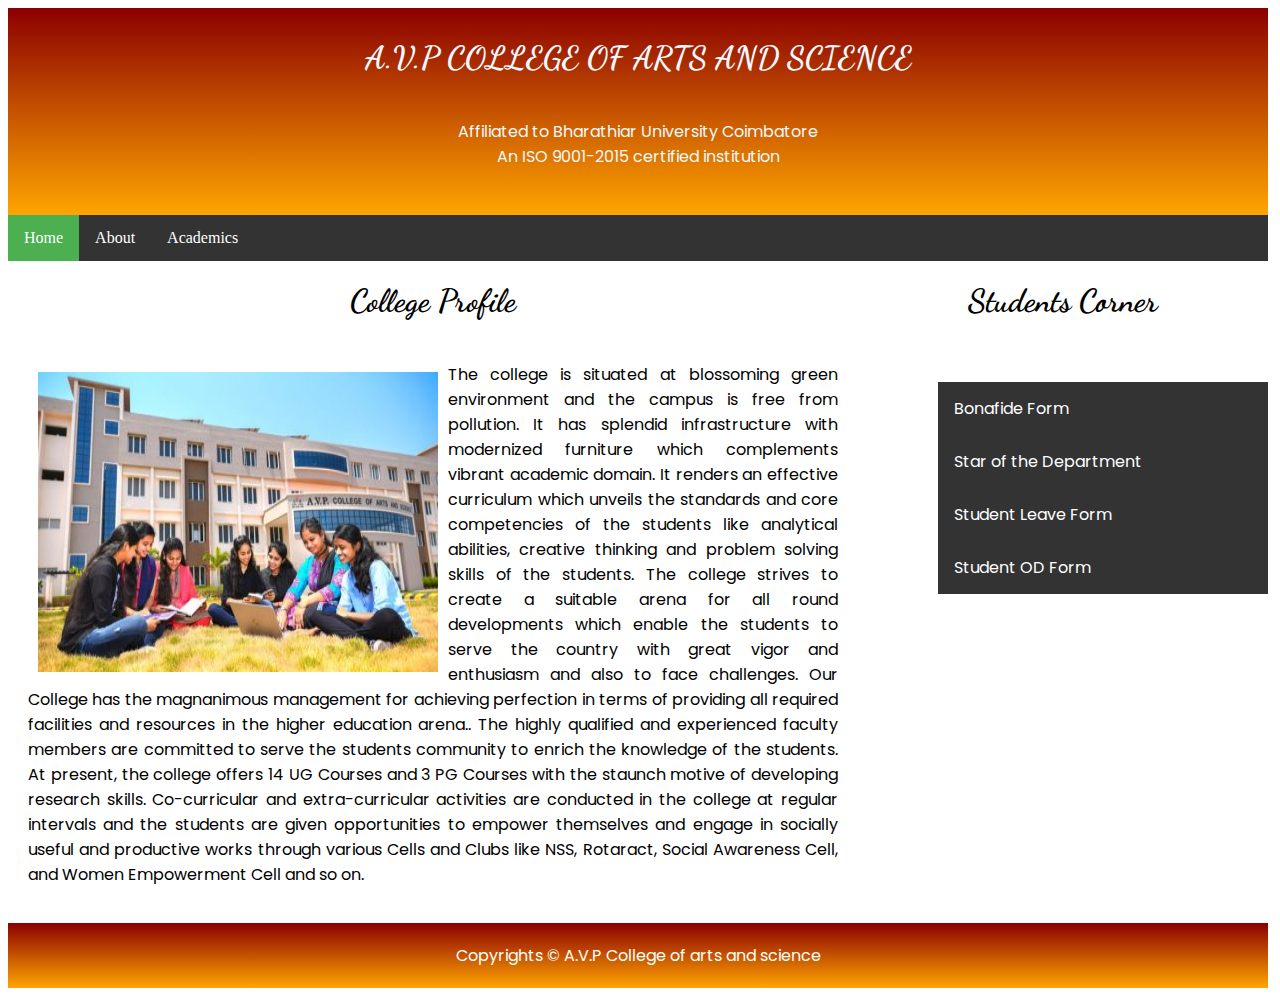
<file: index.html>
<!DOCTYPE html>
<html lang="en">
<head>
    <meta charset="UTF-8">
    <meta name="viewport" content="width=device-width, initial-scale=1.0">
    <title>Home</title>
    <link rel="shortcut icon" href="images/mylogo.png">
    <link rel="stylesheet" href="style/main.css">
    
    

</head>
<body>
    <!-- <img src="images/front logo.png"> -->
    <header>
    <h1>A.V.P COLLEGE OF ARTS AND SCIENCE</h1>
    <p>Affiliated to Bharathiar University Coimbatore <br> An ISO 9001-2015 certified institution</p>
    </header>
      <ul>
        <li><a class="active" href="index.html">Home</a></li>
        <li><a href="about.html">About</a></li>
        <li><a href="academics.html">Academics</a></li>
      </ul>
      <main>
        <h1>College Profile</h1>
        
        <p><img src="images/home.jpg">The college is situated at blossoming green environment and the campus is free from pollution. It has splendid infrastructure with modernized furniture which complements vibrant academic domain. It renders an effective curriculum which unveils the standards and core competencies of the students like analytical abilities, creative thinking and problem solving skills of the students. The college strives to create a suitable arena for all round developments which enable the students to serve the country with great vigor and enthusiasm and also to face challenges.

            Our College has the magnanimous management for achieving perfection in terms of providing all required facilities and resources in the higher education arena.. The highly qualified and experienced faculty members are committed to serve the students community to enrich the knowledge of the students. At present, the college offers 14 UG Courses and 3 PG Courses with the staunch motive of developing research skills. Co-curricular and extra-curricular activities are conducted in the college at regular intervals and the students are given opportunities to empower themselves and engage in socially useful and productive works through various Cells and Clubs like NSS, Rotaract, Social Awareness Cell, and Women Empowerment Cell and so on.</p>
           
        </main>
      <aside>
        <h1>Students Corner</h1>
        <div>
            <ul>
        <li><a href="images/Form4-Bonafide_Certificate_Form.pdf" type="application/pdf" download="">Bonafide Form</a></li><br>
        <li><a href="images/Star_of_the_Department_avpcas.pdf" type="application/pdf" download="">Star of the Department</a></li><br>
        <li><a href="images/Student_Leave_Form.pdf" type="application/pdf" download="">Student Leave Form</a></li><br>
        <li><a href="images/Student_OD_Form.pdf" type="application/pdf" download="">Student OD Form</a></li><br>
        </ul>
    </div>
    </aside>
      <footer>
        <p>Copyrights &copy; A.V.P College of arts and science</p>
      </footer>

      
      
      
</body>
</html>
</file>
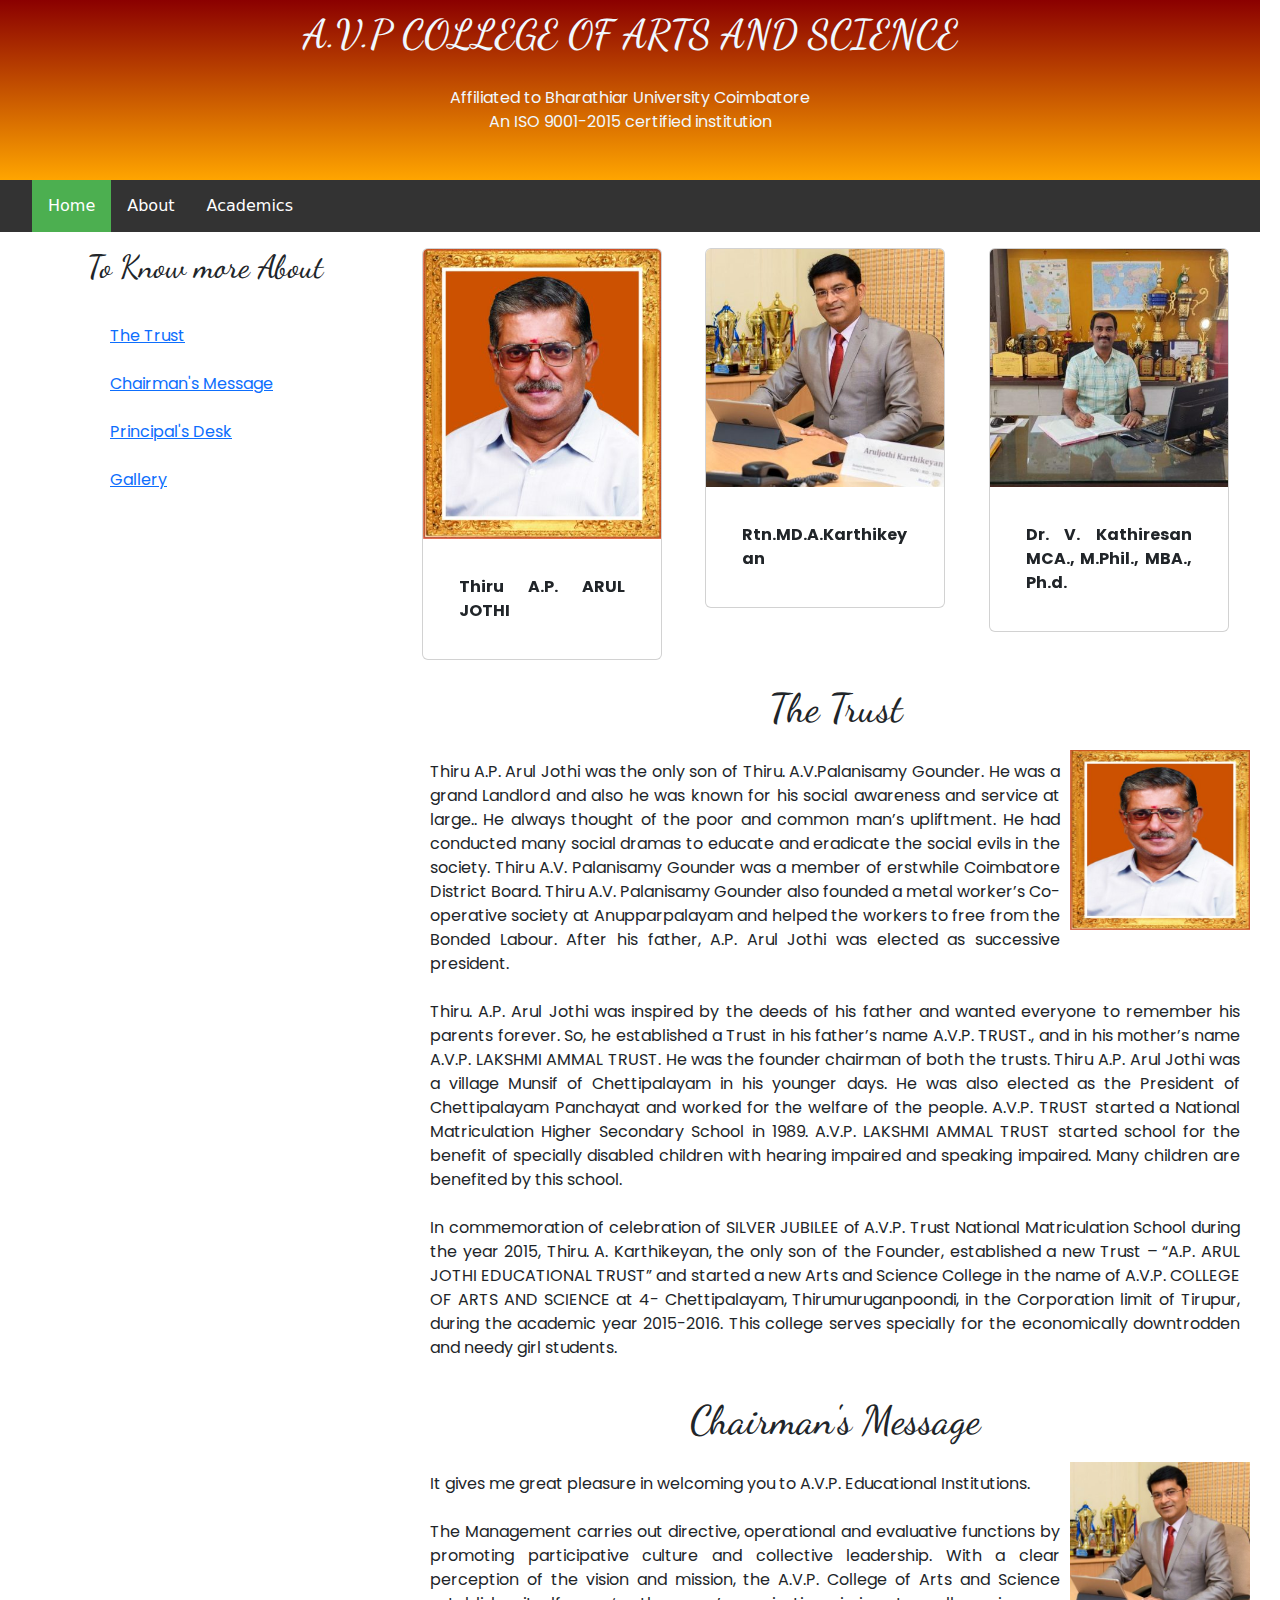
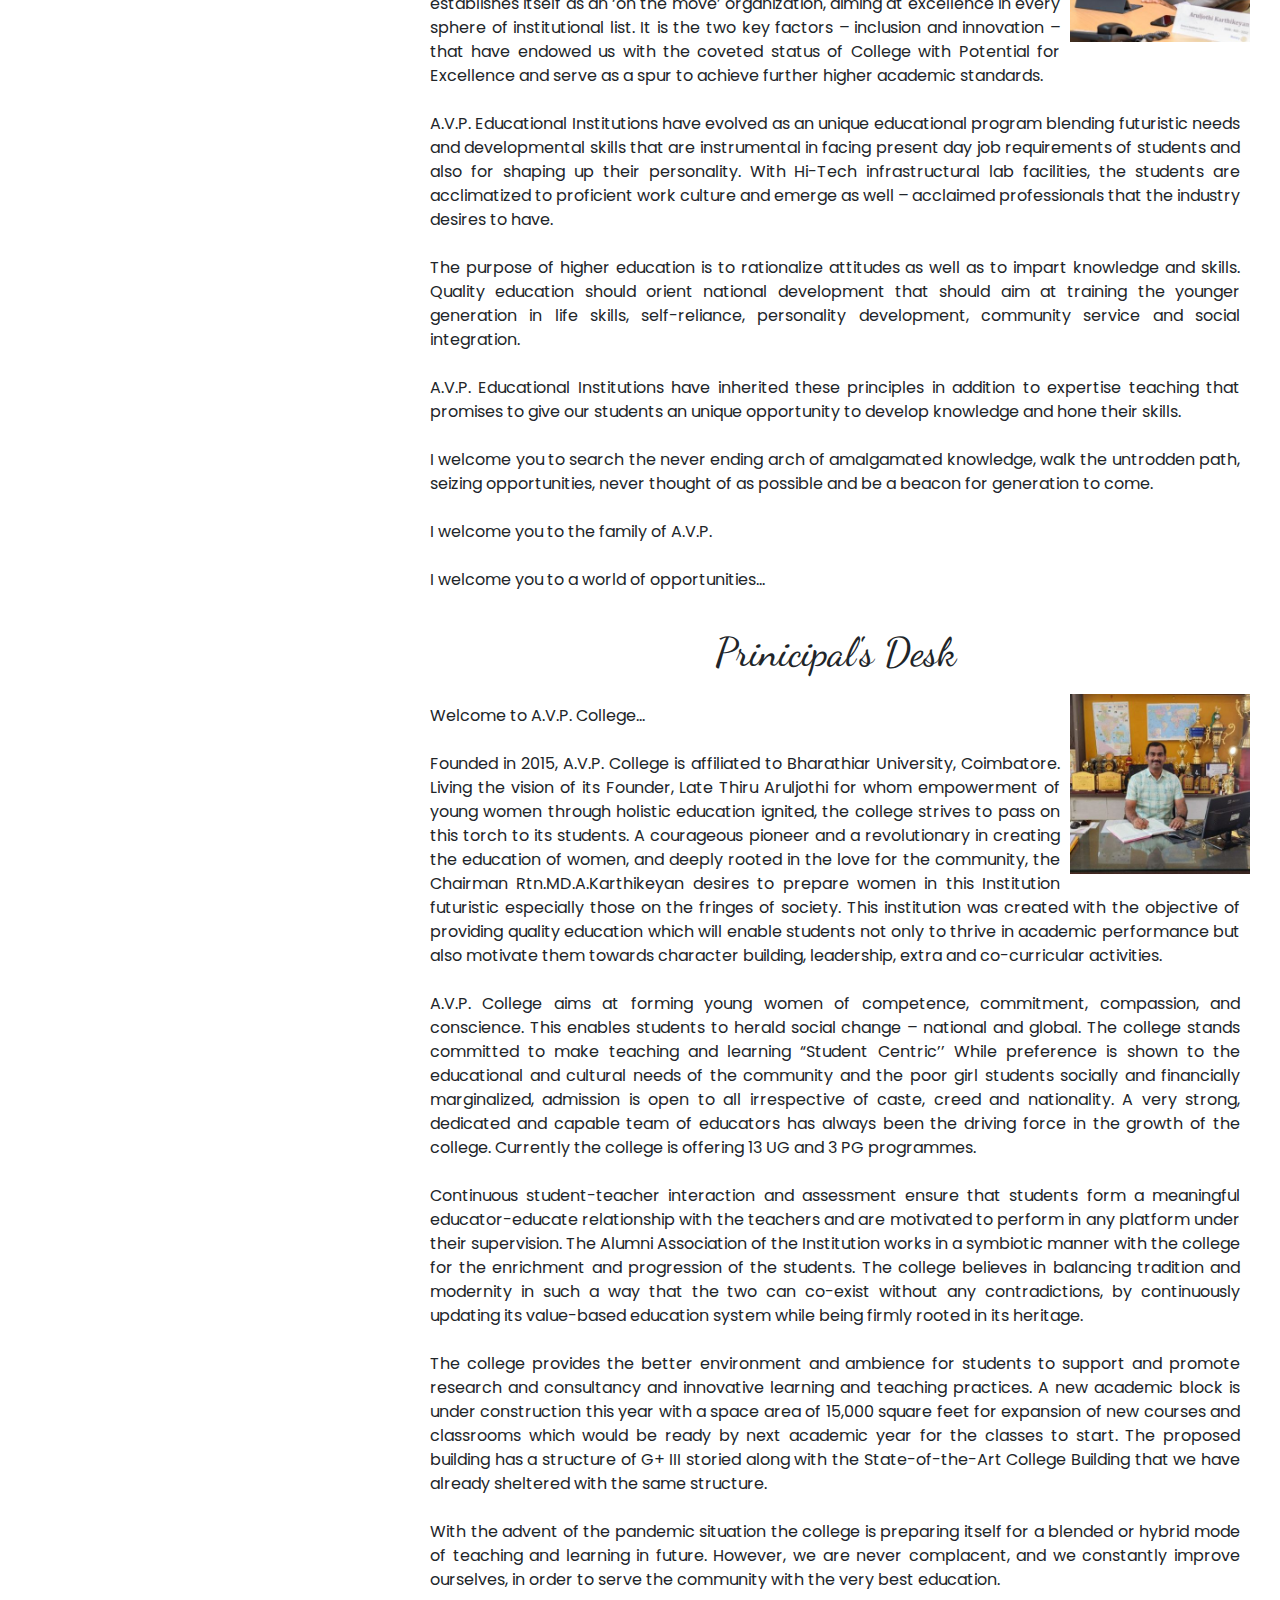
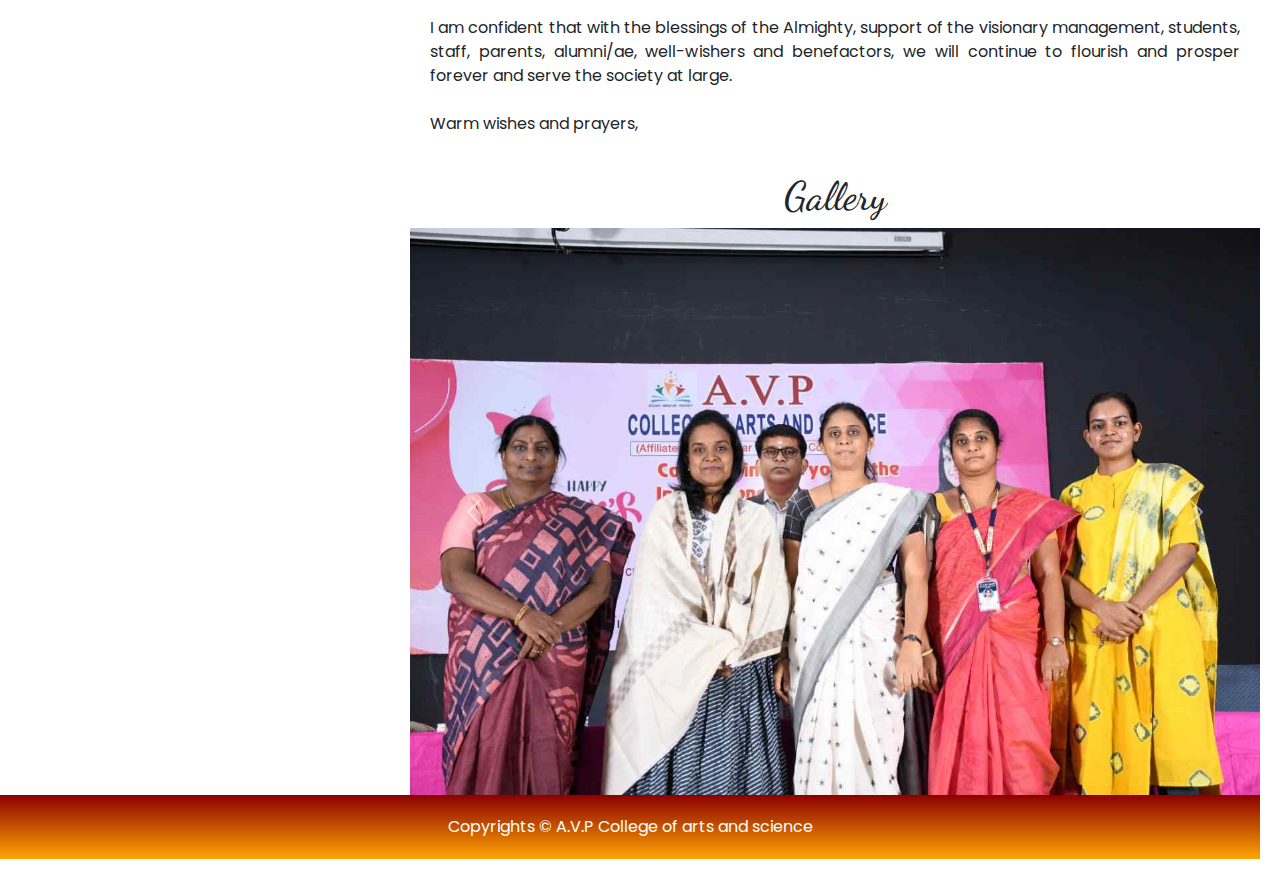
<file: about.html>
<!DOCTYPE html>
<html lang="en">
<head>
    <meta charset="UTF-8">
    <meta name="viewport" content="width=device-width, initial-scale=1.0">
    <title>About</title>
    <link rel="stylesheet" href="style/main.css">
    <link rel="stylesheet" href="https://cdn.jsdelivr.net/npm/bootstrap@5.3.2/dist/css/bootstrap.min.css">
    <link rel="shortcut icon" href="images/mylogo.png">
</head>
<body>
    <script src="https://cdn.jsdelivr.net/npm/bootstrap@5.3.2/dist/js/bootstrap.bundle.min.js"></script>
    <header>
        <h1>A.V.P COLLEGE OF ARTS AND SCIENCE</h1>
        <p>Affiliated to Bharathiar University Coimbatore <br> An ISO 9001-2015 certified institution</p>
        </header>
          <ul>
            <li><a class="active" href="index.html">Home</a></li>
            <li><a href="about.html">About</a></li>
            <li><a href="academics.html">Academics</a></li>
          </ul>
    <main style="float: right;">
        <div class="container text-center">
            <div class="row">
              <div class="col">
                <div class="card" style="width: 15rem;">
                    <img src="images/founder-400x488.jpg" class="card-img-top" alt="...">
                    <div class="card-body">
                      <p class="card-text"><b>Thiru A.P. ARUL JOTHI</b></p>
                    </div>
                  </div>
              </div>
              <div class="col">
                <div class="card" style="width: 15rem;">
                    <img src="images/chairman-400x400.jpg" class="card-img-top" alt="...">
                    <div class="card-body">
                      <p class="card-text"><b>Rtn.MD.A.Karthikeyan</b></p>
                    </div>
                  </div>
              </div>
              <div class="col">
                <div class="card" style="width: 15rem;">
                    <img src="images/img-principal-avpcas-400x400.jpg" class="card-img-top" alt="...">
                    <div class="card-body">
                      <p class="card-text"><b>Dr. V. Kathiresan MCA., M.Phil., MBA., Ph.d.</b></p>
                    </div>
                  </div>
              </div>
              
            </div>
          </div><br>
          <h1 id="trust">The Trust</h1>
          <img src="images/founder-400x488.jpg" alt="" height="200" width="200" style="float: right; padding: 10px;">
          <p>Thiru A.P. Arul Jothi was the only son of Thiru. A.V.Palanisamy Gounder. He was a grand Landlord and also he was known for his social awareness and service at large.. He always thought of the poor and common man’s upliftment. He had conducted many social dramas to educate and eradicate the social evils in the society. Thiru A.V. Palanisamy Gounder was a member of erstwhile Coimbatore District Board. Thiru A.V. Palanisamy Gounder also founded a metal worker’s Co-operative society at Anupparpalayam and helped the workers to free from the Bonded Labour. After his father, A.P. Arul Jothi was elected as successive president. <br><br>

            Thiru. A.P. Arul Jothi was inspired by the deeds of his father and wanted everyone to remember his parents forever. So, he established a Trust in his father’s name A.V.P. TRUST., and in his mother’s name A.V.P. LAKSHMI AMMAL TRUST. He was the founder chairman of both the trusts. Thiru A.P. Arul Jothi was a village Munsif of Chettipalayam in his younger days. He was also elected as the President of Chettipalayam Panchayat and worked for the welfare of the people. A.V.P. TRUST started a National Matriculation Higher Secondary School in 1989. A.V.P. LAKSHMI AMMAL TRUST started school for the benefit of specially disabled children with hearing impaired and speaking impaired. Many children are benefited by this school. <br><br>
            
            In commemoration of celebration of SILVER JUBILEE of A.V.P. Trust National Matriculation School during the year 2015, Thiru. A. Karthikeyan, the only son of the Founder, established a new Trust – “A.P. ARUL JOTHI EDUCATIONAL TRUST” and started a new Arts and Science College in the name of A.V.P. COLLEGE OF ARTS AND SCIENCE at 4- Chettipalayam, Thirumuruganpoondi, in the Corporation limit of Tirupur, during the academic year 2015-2016. This college serves specially for the economically downtrodden and needy girl students.</p>
        <h1 id="chairman">Chairman's Message</h1>
        <img src="images/chairman-400x400.jpg" alt="" height="200" width="200" style="float: right; padding: 10px;">
        <p>It gives me great pleasure in welcoming you to A.V.P. Educational Institutions. <br><br>

            The Management carries out directive, operational and evaluative functions by promoting participative culture and collective leadership. With a clear perception of the vision and mission, the A.V.P. College of Arts and Science establishes itself as an ‘on the move’ organization, aiming at excellence in every sphere of institutional list. It is the two key factors – inclusion and innovation – that have endowed us with the coveted status of College with Potential for Excellence and serve as a spur to achieve further higher academic standards. <br><br>
            
            A.V.P. Educational Institutions have evolved as an unique educational program blending futuristic needs and developmental skills that are instrumental in facing present day job requirements of students and also for shaping up their personality. With Hi-Tech infrastructural lab facilities, the students are acclimatized to proficient work culture and emerge as well – acclaimed professionals that the industry desires to have. <br><br>
            
            The purpose of higher education is to rationalize attitudes as well as to impart knowledge and skills. Quality education should orient national development that should aim at training the younger generation in life skills, self-reliance, personality development, community service and social integration. <br><br>
            
            A.V.P. Educational Institutions have inherited these principles in addition to expertise teaching that promises to give our students an unique opportunity to develop knowledge and hone their skills. <br><br>
            
            I welcome you to search the never ending arch of amalgamated knowledge, walk the untrodden path, seizing opportunities, never thought of as possible and be a beacon for generation to come. <br><br>
            
            I welcome you to the family of A.V.P. <br><br>
            
            I welcome you to a world of opportunities…</p>
            <h1 id="principal">Prinicipal's Desk</h1>
            <img src="images/img-principal-avpcas-400x400.jpg" alt="" height="200" width="200" style="float: right; padding: 10px;">
            <p>Welcome to A.V.P. College… <br><br>

                Founded in 2015, A.V.P. College is affiliated to Bharathiar University, Coimbatore. Living the vision of its Founder, Late Thiru Aruljothi for whom empowerment of young women through holistic education ignited, the college strives to pass on this torch to its students. A courageous pioneer and a revolutionary in creating the education of women, and deeply rooted in the love for the community, the Chairman Rtn.MD.A.Karthikeyan desires to prepare women in this Institution futuristic especially those on the fringes of society. This institution was created with the objective of providing quality education which will enable students not only to thrive in academic performance but also motivate them towards character building, leadership, extra and co-curricular activities. <br><br>
                
                A.V.P. College aims at forming young women of competence, commitment, compassion, and conscience. This enables students to herald social change – national and global. The college stands committed to make teaching and learning “Student Centric’’ While preference is shown to the educational and cultural needs of the community and the poor girl students socially and financially marginalized, admission is open to all irrespective of caste, creed and nationality. A very strong, dedicated and capable team of educators has always been the driving force in the growth of the college. Currently the college is offering 13 UG and 3 PG programmes. <br><br>
                
                Continuous student-teacher interaction and assessment ensure that students form a meaningful educator-educate relationship with the teachers and are motivated to perform in any platform under their supervision. The Alumni Association of the Institution works in a symbiotic manner with the college for the enrichment and progression of the students. The college believes in balancing tradition and modernity in such a way that the two can co-exist without any contradictions, by continuously updating its value-based education system while being firmly rooted in its heritage. <br><br>
                
                The college provides the better environment and ambience for students to support and promote research and consultancy and innovative learning and teaching practices. A new academic block is under construction this year with a space area of 15,000 square feet for expansion of new courses and classrooms which would be ready by next academic year for the classes to start. The proposed building has a structure of G+ III storied along with the State-of-the-Art College Building that we have already sheltered with the same structure. <br><br>
                
                With the advent of the pandemic situation the college is preparing itself for a blended or hybrid mode of teaching and learning in future. However, we are never complacent, and we constantly improve ourselves, in order to serve the community with the very best education. <br><br>
                
                I am confident that with the blessings of the Almighty, support of the visionary management, students, staff, parents, alumni/ae, well-wishers and benefactors, we will continue to flourish and prosper forever and serve the society at large. <br><br>
                
                Warm wishes and prayers,</p>
                <h1 id="gallery">Gallery</h1>
                <section class="mygallery">
                <div id="carouselExample" class="carousel slide">
                    <div class="carousel-inner">
                      <div class="carousel-item active">
                        <img src="images/award.jpg" class="d-block w-100" alt="...">
                      </div>
                      <div class="carousel-item">
                        <img src="images/iv.jpg" class="d-block w-100" alt="...">
                      </div>
                      <div class="carousel-item">
                        <img src="images/jegan.jpg" class="d-block w-100" alt="...">
                      </div>
                      <div class="carousel-item">
                        <img src="images/meet.jpg" class="d-block w-100" alt="...">
                      </div>
                    </div>
                    <button class="carousel-control-prev" type="button" data-bs-target="#carouselExample" data-bs-slide="prev">
                      <span class="carousel-control-prev-icon" aria-hidden="true"></span>
                      <span class="visually-hidden">Previous</span>
                    </button>
                    <button class="carousel-control-next" type="button" data-bs-target="#carouselExample" data-bs-slide="next">
                      <span class="carousel-control-next-icon" aria-hidden="true"></span>
                      <span class="visually-hidden">Next</span>
                    </button>
                  </div>
                  </section>
    </main>
    <aside style="float: left;">
        <h2>To Know more About</h2>
        <section>
        <a href="#trust">The Trust</a><br><br>
        <a href="#chairman">Chairman's Message</a><br>
    <br>
    <a href="#principal">Principal's Desk</a><br><br>
    <a href="#gallery">Gallery</a>
    </section>


    </aside>
    <br><br><br>
    <footer>
        <p>Copyrights &copy; A.V.P College of arts and science</p>
    </footer>
</body>
</html>
</file>
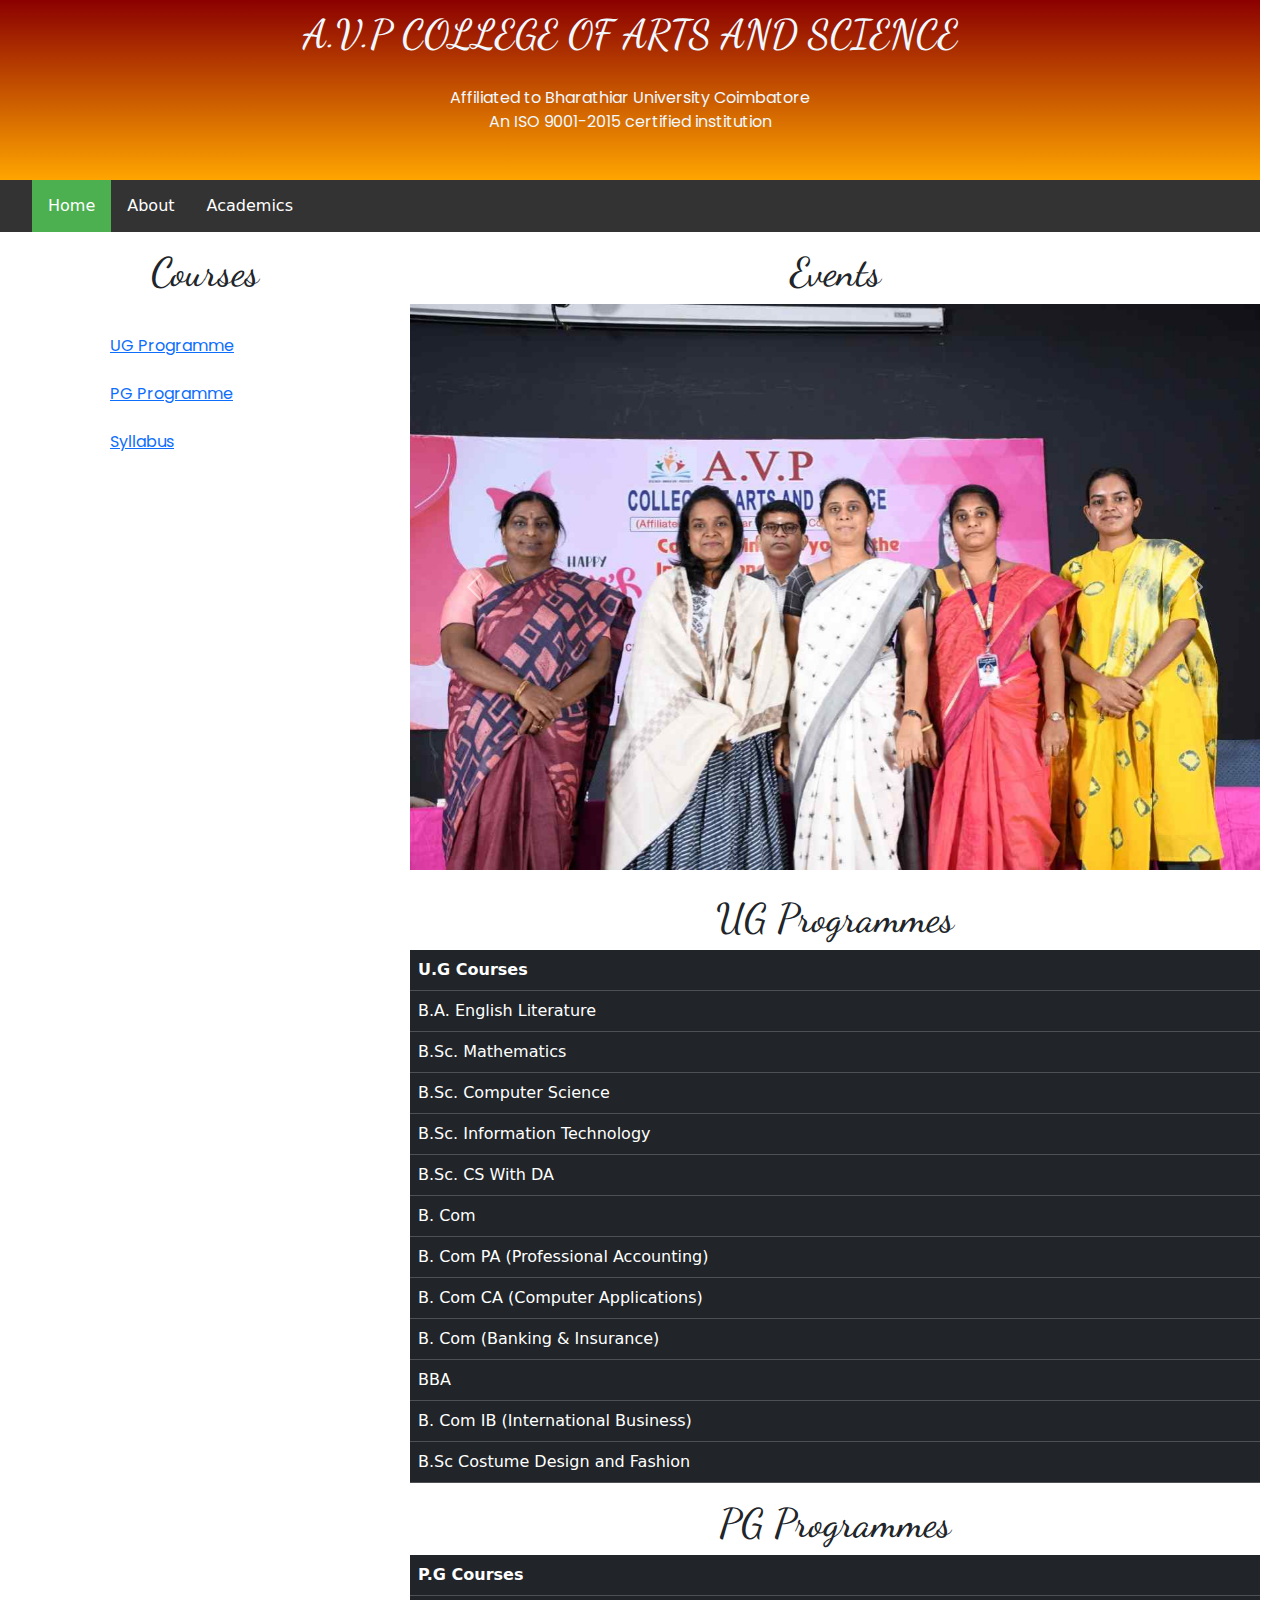
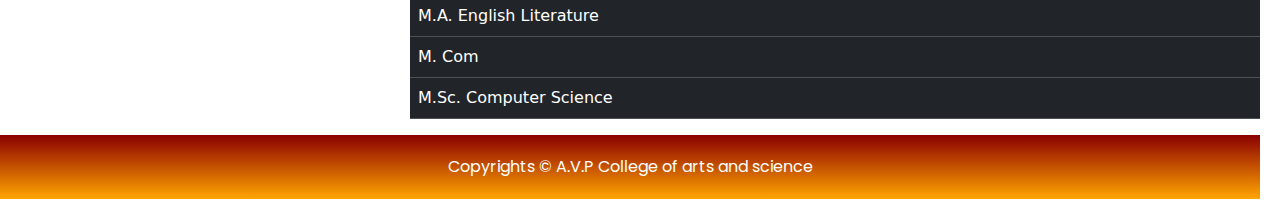
<file: academics.html>
<!DOCTYPE html>
<html lang="en">
<head>
    <meta charset="UTF-8">
    <meta name="viewport" content="width=device-width, initial-scale=1.0">
    <title>Academics</title>
    <link rel="stylesheet" href="style/main.css">
    <link rel="stylesheet" href="https://cdn.jsdelivr.net/npm/bootstrap@5.3.2/dist/css/bootstrap.min.css">
    <link rel="shortcut icon" href="images/mylogo.png">
</head>
<body>
    <script src="https://cdn.jsdelivr.net/npm/bootstrap@5.3.2/dist/js/bootstrap.bundle.min.js"></script>
    <header>
        <h1>A.V.P COLLEGE OF ARTS AND SCIENCE</h1>
        <p>Affiliated to Bharathiar University Coimbatore <br> An ISO 9001-2015 certified institution</p>
        </header>
          <ul>
            <li><a class="active" href="index.html">Home</a></li>
            <li><a href="about.html">About</a></li>
            <li><a href="academics.html">Academics</a></li>
          </ul>
          <main style="float: right;">
            <h1 id="gallery">Events</h1>
                <section class="mygallery">
                <div id="carouselExample" class="carousel slide">
                    <div class="carousel-inner">
                      <div class="carousel-item active">
                        <img src="images/award.jpg" class="d-block w-100" alt="...">
                      </div>
                      <div class="carousel-item">
                        <img src="images/iv.jpg" class="d-block w-100" alt="...">
                      </div>
                      <div class="carousel-item">
                        <img src="images/jegan.jpg" class="d-block w-100" alt="...">
                      </div>
                      <div class="carousel-item">
                        <img src="images/meet.jpg" class="d-block w-100" alt="...">
                      </div>
                    </div>
                    <button class="carousel-control-prev" type="button" data-bs-target="#carouselExample" data-bs-slide="prev">
                      <span class="carousel-control-prev-icon" aria-hidden="true"></span>
                      <span class="visually-hidden">Previous</span>
                    </button>
                    <button class="carousel-control-next" type="button" data-bs-target="#carouselExample" data-bs-slide="next">
                      <span class="carousel-control-next-icon" aria-hidden="true"></span>
                      <span class="visually-hidden">Next</span>
                    </button>
                  </div>
                  </section><br>
                  <h1 id="ug">UG Programmes</h1>
                  <table class="table table-dark table-hover">
                    <th>U.G Courses</th>
                    <tr><td>B.A. English Literature</td></tr>
                    <tr><td>B.Sc. Mathematics</td></tr>
                    <tr><td>B.Sc. Computer Science</td></tr>
                    <tr><td>B.Sc. Information Technology</td></tr>
                    <tr><td>B.Sc. CS With DA</td></tr>
                    <tr><td>B. Com</td></tr>
                    <tr><td>B. Com PA (Professional Accounting)</td></tr>
                    <tr><td>B. Com CA (Computer Applications)</td></tr>
                    <tr><td>B. Com (Banking & Insurance)</td></tr>
                    <tr><td>BBA</td></tr>
                    <tr><td>B. Com IB (International Business)</td></tr>
                    <tr><td>B.Sc Costume Design and Fashion</td></tr>
                  </table>
                  <h1 id="pg">PG Programmes</h1>
                  <table class="table table-dark table-hover">
                    <th>P.G Courses</th>
                    <tr><td>M.A. English Literature</td></tr>
                    <tr><td>M. Com</td></tr>
                    <tr><td>M.Sc. Computer Science</td></tr>
                  </table>

        </main>
        
          <aside style="float: left;">
            <h1>Courses</h1>
            <section>
                
            <a href="#ug">UG Programme</a> <br><br>
            <a href="#pg">PG Programme</a> <br><br>
            <a href="https://b-u.ac.in/syllabus">Syllabus</a> 
        
    </section><br>
    
    
    
        </aside>
       
        <footer>
            <p>Copyrights &copy; A.V.P College of arts and science</p>
        </footer>
</body>
</html>
</file>
<file: style/main.css>
@import url('https://fonts.googleapis.com/css2?family=Dancing+Script:wght@400;500;600;700&family=Poppins:ital,wght@0,100;0,200;0,300;0,400;0,500;0,600;0,700;0,800;0,900;1,100;1,200;1,300;1,400;1,500;1,600;1,700;1,800;1,900&display=swap');
/* img{
    height: 250px;
    width: 1260px;
} */
header{
    background-image: linear-gradient(darkred, orange);
    padding: 10px;
}
header h1{
    font-family: 'Dancing Script', cursive;
    text-align: center;
    color: aliceblue;
}
header p{
    color: aliceblue;
    text-align: center;
}
ul {
    list-style-type: none;
    margin: 0;
    padding: 0;
    overflow: hidden;
    background-color: #333;
    position: -webkit-sticky; /* Safari */
    position: sticky;
    top: 0;
  }
  
  li {
    float: left;
  }
  
  li a {
    display: block;
    color: white;
    text-align: center;
    padding: 14px 16px;
    text-decoration: none;
  }
  
  li a:hover {
    background-color: orange;
  }
  
  .active {
    background-color: #4CAF50;
  }
main{
    width: 850px;
    float: left;
}
main h1{
    font-family: 'Dancing Script', cursive;
    text-align: center;
}
aside h1{
    font-family: 'Dancing Script', cursive;
    text-align: center;
}
aside{
    width: 410px;
    float: right;
}
body{
    width: 1260px;
}
footer{
    clear: both;
}
p{
    padding: 20px;
    text-align: justify;
    font-family: 'Poppins', sans-serif;
}
p img{
    float: left;
    height: 300px;
    width: 400px;
    padding: 10px;
}
aside div{
    padding-left: 80px;
    padding-top: 40px;
    font-family: 'Poppins', sans-serif;  
}
footer{
    background-image: linear-gradient(darkred, orange);
}
footer p{
    color: white;
    text-align: center;
}
aside h2{
    font-family: 'Dancing Script', cursive;
    text-align: center;
}
aside section{
    padding-top: 30px;
    padding-left: 110px;
}
aside section a{
    font-family: 'Poppins', sans-serif;  
}
</file>
